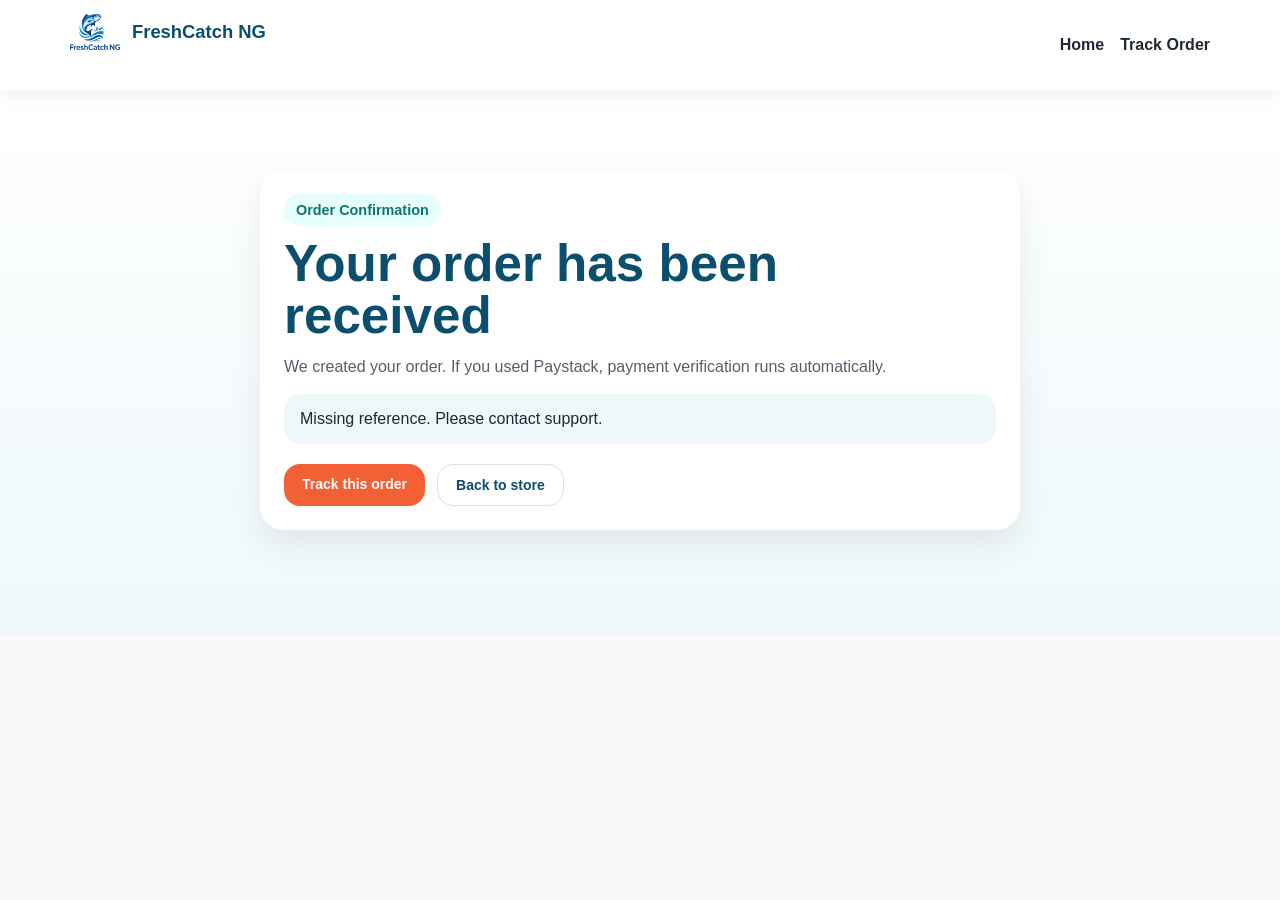
<file: payment-success.html>
<!DOCTYPE html><html lang="en"><head><meta charset="UTF-8" /><meta name="viewport" content="width=device-width, initial-scale=1.0" /><title>Payment Success | FreshCatch NG</title><link rel="icon" href="./assets/freshcatch-logo-trimmed.png" /><link rel="stylesheet" href="./styles.css" /></head><body><header><div class="container"><nav><a class="brand" href="./index.html"><img src="./assets/freshcatch-logo-trimmed.png" alt="FreshCatch NG logo"><span>FreshCatch NG</span></a><div class="nav-links"><a href="./index.html">Home</a><a href="./track.html">Track Order</a></div></nav></div></header><section class="hero" style="padding-top:40px"><div class="container"><div class="track-card fade-up"><div class="badge">Order Confirmation</div><h1 style="font-size:clamp(2rem,4vw,3.2rem)">Your order has been received</h1><p class="muted">We created your order. If you used Paystack, payment verification runs automatically.</p><div id="successBox" class="track-result" style="display:block">Checking order status...</div><div style="display:flex;gap:12px;flex-wrap:wrap;margin-top:20px"><a class="btn btn-primary" id="trackLink" href="./track.html">Track this order</a><a class="btn btn-outline" href="./index.html">Back to store</a></div></div></div></section><script>(async function(){const params=new URLSearchParams(window.location.search);const reference=params.get("reference");const mode=params.get("mode")||"paystack";const box=document.getElementById("successBox");const trackLink=document.getElementById("trackLink");if(!reference){box.textContent="Missing reference. Please contact support.";return;}trackLink.href=`./track.html?reference=${encodeURIComponent(reference)}`;if(mode==="paystack"){try{const res=await fetch(`/api/verify-paystack?reference=${encodeURIComponent(reference)}`);const data=await res.json();if(res.ok&&data.status){box.innerHTML=`<strong>Payment confirmed.</strong><br>Reference: ${reference}<br>Status: ${data.data.status}`;}else{box.innerHTML=`<strong>Order created.</strong><br>Reference: ${reference}<br>Payment verification is still pending.`;}}catch(e){box.innerHTML=`<strong>Order created.</strong><br>Reference: ${reference}<br>Verification will continue on the tracking page.`;}}else{box.innerHTML=`<strong>WhatsApp order created.</strong><br>Reference: ${reference}<br>Our team will confirm your order shortly.`;}})();</script></body></html>
</file>
<file: styles.css>
:root{--blue:#0b4f6c;--green:#1b998b;--accent:#f46036;--bg:#f7f9fb;--text:#1f2933;--white:#fff;--shadow:0 14px 34px rgba(0,0,0,.08);--shadow-hover:0 18px 40px rgba(11,79,108,.18)}
*{box-sizing:border-box} html{scroll-behavior:smooth} body{margin:0;font-family:Inter,Arial,sans-serif;background:var(--bg);color:var(--text);overflow-x:hidden}
.container{max-width:1180px;margin:0 auto;padding:0 20px}
header{position:sticky;top:0;z-index:50;background:rgba(255,255,255,.92);backdrop-filter:blur(10px);box-shadow:0 6px 18px rgba(0,0,0,.06)}
nav{display:flex;align-items:center;justify-content:space-between;padding:14px 0;gap:20px}
.brand{display:flex;align-items:center;gap:12px;font-weight:800;color:var(--blue);font-size:1.2rem;text-decoration:none}
.brand img{width:54px;height:auto}
.nav-links{display:flex;gap:16px;align-items:center;flex-wrap:wrap}.nav-links a{text-decoration:none;color:var(--text);font-weight:600}
.btn{display:inline-block;padding:12px 18px;border-radius:999px;text-decoration:none;border:none;font-weight:800;cursor:pointer;transition:transform .25s ease, box-shadow .25s ease}
.btn:hover{transform:translateY(-2px);box-shadow:var(--shadow-hover)}
.btn-primary{background:var(--accent);color:#fff}.btn-secondary{background:var(--green);color:#fff}.btn-outline{background:#fff;color:var(--blue);border:2px solid var(--blue)}
.hero{padding:64px 0;background:linear-gradient(180deg,#fff 0%,#eef8fb 100%)} .hero-wrap{display:grid;grid-template-columns:1.08fr .92fr;gap:28px;align-items:center}
.hero-card,.card{background:#fff;border-radius:24px;box-shadow:var(--shadow)} .hero-card{padding:20px}.hero-card img{width:100%;height:430px;object-fit:cover;border-radius:18px}
.badge{display:inline-block;background:#e6fffa;color:#0f766e;font-weight:700;border-radius:999px;padding:8px 12px;font-size:.9rem}
h1{font-size:clamp(2.5rem,5vw,4.2rem);line-height:1.02;margin:12px 0 14px;color:var(--blue)} .section-title{font-size:2rem;margin:0 0 8px;color:var(--blue)} .muted{color:#52606d}
section{padding:58px 0}
.grid-4,.grid-3{display:grid;gap:20px}.grid-4{grid-template-columns:repeat(4,1fr)}.grid-3{grid-template-columns:repeat(3,1fr)}
.card{padding:20px;transition:transform .3s ease, box-shadow .3s ease}.card:hover{transform:translateY(-6px);box-shadow:var(--shadow-hover)}
.product-card img{width:100%;height:180px;object-fit:cover;border-radius:16px}.product-card h3{margin:14px 0 8px;color:var(--blue)}
.price{font-size:1.1rem;color:var(--accent);font-weight:800}.product-actions{display:flex;gap:10px;flex-wrap:wrap;margin-top:12px}
.layout{display:grid;grid-template-columns:1fr 340px;gap:24px;align-items:start}.cart-panel{position:sticky;top:90px}
.cart-list{max-height:350px;overflow:auto;margin:14px 0}.cart-row{display:flex;justify-content:space-between;gap:10px;padding:10px 0;border-bottom:1px solid #e5e7eb}
.qty{display:flex;gap:8px;align-items:center}.qty button{width:28px;height:28px;border:none;border-radius:50%;background:#eaf2f6;cursor:pointer;font-weight:800}
.summary{display:grid;gap:8px;margin-top:16px}.summary div{display:flex;justify-content:space-between}
.cta{background:linear-gradient(135deg,var(--green),var(--blue));color:#fff;border-radius:28px;padding:36px 20px;text-align:center}
.small{font-size:.92rem}.video-grid{display:grid;grid-template-columns:1fr 1fr;gap:20px}.video-card{padding:0;overflow:hidden} iframe{display:block;width:100%;height:320px;border:0}
.step-link{display:block;text-decoration:none;color:inherit}.step-card{position:relative;overflow:hidden;min-height:150px;cursor:pointer}.step-card::after{content:"View details →";position:absolute;right:20px;bottom:18px;color:var(--accent);font-weight:800}
.fade-up{opacity:1;transform:none}.js-enabled .fade-up{opacity:0;transform:translateY(24px);transition:all .7s ease}.js-enabled .fade-up.in-view{opacity:1;transform:translateY(0)} .float{animation:float 5s ease-in-out infinite}.pulse{animation:pulse 2.5s ease-in-out infinite}
@keyframes float{0%,100%{transform:translateY(0)}50%{transform:translateY(-8px)}} @keyframes pulse{0%,100%{box-shadow:0 0 0 0 rgba(244,96,54,.22)}50%{box-shadow:0 0 0 12px rgba(244,96,54,0)}}
footer{padding:34px 0 60px;text-align:center;color:#52606d}
.overlay{position:fixed;inset:0;background:rgba(10,20,30,.55);opacity:0;pointer-events:none;transition:opacity .3s ease;z-index:90}.overlay.open{opacity:1;pointer-events:auto}
.modal{position:fixed;left:50%;top:50%;width:min(820px,92vw);max-height:86vh;overflow:auto;background:#fff;border-radius:26px;box-shadow:0 18px 50px rgba(0,0,0,.24);transform:translate(-50%,-45%) scale(.97);opacity:0;pointer-events:none;transition:all .35s ease;z-index:100;padding:26px}.modal.open{transform:translate(-50%,-50%) scale(1);opacity:1;pointer-events:auto}
.modal h2{margin-top:0;color:var(--blue)} .modal-close{position:sticky;top:0;float:right;background:#eef8fb;color:var(--blue);border:none;border-radius:999px;padding:10px 14px;font-weight:800;cursor:pointer}
.page-transition{position:fixed;inset:0;background:linear-gradient(135deg,var(--blue),var(--green));transform:translateY(100%);z-index:200;pointer-events:none}.page-transition.animate{animation:slideTransition .8s ease forwards} @keyframes slideTransition{0%{transform:translateY(100%)}45%{transform:translateY(0)}100%{transform:translateY(-100%)}}
.track-card{max-width:760px;margin:40px auto;background:#fff;border-radius:24px;padding:24px;box-shadow:var(--shadow)} .track-result{margin-top:18px;padding:16px;border-radius:16px;background:#eef8fb;display:none}
.status-pill{display:inline-block;padding:8px 12px;border-radius:999px;background:#e6fffa;color:#0f766e;font-weight:800}
input,select{padding:12px;border-radius:12px;border:1px solid #d1d5db;width:100%}
.code-block{background:#0f172a;color:#e2e8f0;border-radius:18px;padding:18px;overflow:auto;font-size:.92rem}
@media (max-width:980px){.hero-wrap,.layout,.grid-4,.grid-3,.video-grid{grid-template-columns:1fr}.nav-links{display:none}.cart-panel{position:static}}
@media (max-width:768px){iframe{height:220px}}


.hero-sea-card{padding:0;overflow:hidden;min-height:460px}
.sea-wrap{position:relative;height:460px;border-radius:24px;overflow:hidden;background:linear-gradient(180deg,#7dd3fc 0%,#38bdf8 15%,#0ea5e9 35%,#0369a1 70%,#083344 100%)}
#seaCanvas{display:block;width:100%;height:100%}
.sea-bubbles{position:absolute;inset:0;pointer-events:none}
@media (max-width:980px){
  .hero-sea-card,.sea-wrap{min-height:340px;height:340px}
}


.auth-shell{min-height:100vh;display:grid;place-items:center;padding:30px;background:linear-gradient(180deg,#eef8fb 0%,#f7f9fb 100%)}
.auth-card{width:min(460px,94vw);background:#fff;border-radius:24px;box-shadow:var(--shadow);padding:28px}
.auth-card h1{font-size:2rem;margin:12px 0;color:var(--blue)}
.auth-row{display:grid;gap:12px;margin-top:14px}
.auth-help{margin-top:12px;font-size:.92rem;color:#52606d}
.top-actions{display:flex;gap:10px;flex-wrap:wrap}
.hidden{display:none!important}
.notice{padding:14px 16px;border-radius:14px;background:#eef8fb;color:#0b4f6c;margin:14px 0}
.success{background:#e6fffa;color:#065f46}
.error{background:#fee2e2;color:#991b1b}


/* ===== Premium Admin UI ===== */
.wrap{display:grid;grid-template-columns:280px 1fr;min-height:100vh;background:#f3f6f9}
aside{background:linear-gradient(180deg,#082f49 0%,#0b4f6c 100%);color:#fff;padding:28px 18px}
.brand{display:flex;align-items:center;gap:12px;font-weight:800;font-size:1.15rem;margin-bottom:26px}
.brand img{width:50px;height:auto}
.nav{display:grid;gap:10px}
.nav a{display:flex;align-items:center;color:#e6f0f7;text-decoration:none;padding:14px 18px;border-radius:16px;font-size:15px;font-weight:600;transition:all .25s ease}
.nav a.active,.nav a:hover{background:rgba(255,255,255,.14);transform:translateX(2px)}
main{padding:30px 34px}
.topbar{display:flex;justify-content:space-between;align-items:flex-start;gap:18px;margin-bottom:24px}
.topbar h1{font-size:26px !important;font-weight:800;letter-spacing:-0.3px;margin:0;color:#0b4f6c}
.topbar .muted{font-size:15px}
.top-actions{display:flex;gap:12px;align-items:center;flex-wrap:wrap}
.top-actions .btn,.controls .btn-primary{height:56px}
.controls{display:flex;gap:14px;flex-wrap:wrap;align-items:center}
.controls input,.controls select{
  min-width:270px;
  height:56px;
  border:1px solid #d7e0e8;
  background:#fff;
  border-radius:18px;
  font-size:14px;
  padding:0 16px;
  box-shadow:0 4px 12px rgba(15,23,42,.04);
}
.controls select{min-width:220px}
.grid{display:grid;grid-template-columns:repeat(4,1fr);gap:20px;margin-bottom:26px}
.card{
  background:#fff;
  border-radius:24px;
  box-shadow:0 10px 28px rgba(15,23,42,.06);
  padding:24px 26px;
  border:1px solid #eef3f7;
}
.metric{font-size:22px !important;font-weight:800;color:#0b4f6c;line-height:1.2}
.card .muted{font-size:15px;margin-bottom:12px}
.section-title{font-size:19px;font-weight:800;color:#0b4f6c;margin:0 0 14px}
table{
  width:100%;
  border-collapse:separate;
  border-spacing:0;
  background:#fff;
  border-radius:24px;
  overflow:hidden;
  box-shadow:0 10px 28px rgba(15,23,42,.06);
  border:1px solid #eef3f7;
}
table th{
  font-size:14px;
  font-weight:700;
  color:#0b4f6c;
  background:#eef8fb;
  padding:18px 16px;
}
table td{
  font-size:14px;
  color:#1f2937;
  padding:18px 16px;
  border-top:1px solid #edf2f7;
  vertical-align:top;
}
.row-actions{display:flex;gap:8px;flex-wrap:wrap}
.mini{
  padding:8px 10px;
  border-radius:12px;
  background:#f3f7fb;
  color:#0b4f6c;
  border:1px solid #e3ebf2;
  font-size:12px;
  font-weight:700;
}
.pill{
  display:inline-flex;
  align-items:center;
  padding:6px 10px;
  border-radius:999px;
  background:#e8fbf4;
  color:#0f766e;
  font-size:12px;
  font-weight:800;
}
.notice{
  padding:14px 16px;
  border-radius:16px;
  background:#eef8fb;
  color:#0b4f6c;
  margin:12px 0 20px;
  font-size:14px;
}
.auth-shell{
  min-height:100vh;
  display:grid;
  place-items:center;
  padding:30px;
  background:linear-gradient(180deg,#edf7fb 0%,#f7f9fb 100%);
}
.auth-card{
  width:min(470px,94vw);
  background:#fff;
  border-radius:28px;
  box-shadow:0 16px 38px rgba(15,23,42,.08);
  padding:32px;
  border:1px solid #edf2f7;
}
.auth-card h1{font-size:28px !important;font-weight:800;margin:12px 0;color:#0b4f6c}
.auth-row{display:grid;gap:12px;margin-top:14px}
.auth-row input{
  height:54px;
  border-radius:16px;
  border:1px solid #d9e2ec;
  font-size:14px;
  padding:0 16px;
}
.btn,.btn-primary,.btn-outline{
  font-size:14px;
  font-weight:700;
  border-radius:16px;
}
.btn-primary{
  background:#f46036;
  color:#fff;
}
.btn-outline{
  background:#fff;
  color:#0b4f6c;
  border:1px solid #d9e2ec;
}
.auth-help{font-size:13px;line-height:1.6;color:#52606d}
input,select,button{font-size:14px}
@media (max-width:1100px){
  .grid{grid-template-columns:repeat(2,1fr)}
  .wrap{grid-template-columns:1fr}
  aside{display:none}
  main{padding:22px}
}
@media (max-width:700px){
  .grid{grid-template-columns:1fr}
  .topbar{flex-direction:column}
  .controls{width:100%}
  .controls input,.controls select{width:100%;min-width:0}
}


/* ===== Realtime toast ===== */
.toast-stack{
  position:fixed;
  right:18px;
  bottom:18px;
  z-index:9999;
  display:grid;
  gap:10px;
}
.toast{
  min-width:260px;
  max-width:360px;
  background:#0b4f6c;
  color:#fff;
  padding:14px 16px;
  border-radius:16px;
  box-shadow:0 16px 40px rgba(15,23,42,.18);
  font-size:13px;
  line-height:1.4;
}
.toast strong{display:block;margin-bottom:4px}
.toast.success{background:#065f46}
.toast.info{background:#0b4f6c}


/* ===== Vendor + Rider upgrade ===== */
.split-2{display:grid;grid-template-columns:1fr 1fr;gap:20px}
.form-grid{display:grid;grid-template-columns:1fr 1fr;gap:12px}
.form-grid .full{grid-column:1/-1}
.panel-card{background:#fff;border-radius:24px;box-shadow:0 10px 28px rgba(15,23,42,.06);border:1px solid #eef3f7;padding:22px}
.list-table{width:100%;border-collapse:separate;border-spacing:0}
.list-table th,.list-table td{padding:12px 10px;font-size:13px;border-top:1px solid #edf2f7}
.list-table th{background:#eef8fb;color:#0b4f6c;font-weight:700}
.map-box{min-height:280px;border-radius:22px;background:linear-gradient(180deg,#eef8fb,#f7f9fb);display:grid;place-items:center;color:#52606d;border:1px dashed #c7d2da}
.tag{display:inline-flex;padding:6px 10px;border-radius:999px;background:#f3f7fb;color:#0b4f6c;font-size:12px;font-weight:700}
@media (max-width:900px){.split-2,.form-grid{grid-template-columns:1fr}}


/* ===== GPS + Inventory upgrade ===== */
.inventory-layout{display:grid;grid-template-columns:380px 1fr;gap:20px}
.inventory-card,.map-card{background:#fff;border-radius:24px;box-shadow:0 10px 28px rgba(15,23,42,.06);border:1px solid #eef3f7;padding:22px}
#riderMap{min-height:360px;border-radius:22px;overflow:hidden;background:#eef8fb}
.stat-chip{display:inline-flex;align-items:center;gap:6px;padding:8px 12px;border-radius:999px;background:#eef8fb;color:#0b4f6c;font-size:12px;font-weight:700}
.vendor-select{width:100%}
.rider-portal-shell{min-height:100vh;display:grid;place-items:center;padding:24px;background:linear-gradient(180deg,#eef8fb 0%,#f7f9fb 100%)}
.rider-portal-card{width:min(560px,94vw);background:#fff;border-radius:28px;box-shadow:0 16px 38px rgba(15,23,42,.08);padding:28px}
.rider-status{display:grid;gap:10px;margin-top:16px}
.small-note{font-size:12px;line-height:1.45;color:#52606d}
@media (max-width: 1000px){.inventory-layout{grid-template-columns:1fr}}


/* ===== Original cart version restore ===== */
.cart-panel .card{
  padding: 14px 14px 16px !important;
  border-radius: 22px !important;
  max-width: 100% !important;
}
.cart-panel h3{
  font-size: 17px !important;
  margin: 0 0 10px !important;
  font-weight: 800 !important;
  color: #0b4f6c !important;
}
.cart-panel #emptyCart{
  font-size: 12px !important;
  margin-bottom: 8px !important;
}
.cart-panel .cart-list{
  max-height: 110px !important;
  overflow: auto !important;
  margin: 8px 0 !important;
}
.cart-panel .summary{
  gap: 4px !important;
  margin-top: 8px !important;
}
.cart-panel .summary div{
  font-size: 12px !important;
  line-height: 1.25 !important;
}
.cart-panel .summary strong{
  font-size: 12px !important;
}
.cart-panel input,
.cart-panel select{
  height: 30px !important;
  min-height: 30px !important;
  padding: 0 10px !important;
  border-radius: 10px !important;
  font-size: 12px !important;
  line-height: 30px !important;
}
.cart-panel select{
  padding-right: 30px !important;
}
.cart-panel button.btn,
.cart-panel .btn-primary,
.cart-panel .btn-secondary{
  height: 30px !important;
  min-height: 30px !important;
  padding: 0 12px !important;
  border-radius: 999px !important;
  font-size: 12px !important;
  line-height: 30px !important;
  font-weight: 700 !important;
}
.cart-panel .small,
.cart-panel .muted{
  font-size: 11px !important;
  line-height: 1.25 !important;
}
.cart-panel p.small.muted{
  margin-top: 10px !important;
}
.cart-panel .card > div[style*="display:grid;gap:10px;margin-top:18px"]{
  gap: 8px !important;
  margin-top: 10px !important;
}
.cart-panel .card > div[style*="margin-top:18px;display:grid;gap:10px"]{
  gap: 8px !important;
  margin-top: 10px !important;
}
@media (max-width: 700px){
  .cart-panel .card{
    padding: 12px 12px 14px !important;
  }
  .cart-panel h3{
    font-size: 16px !important;
  }
  .cart-panel input,
  .cart-panel select,
  .cart-panel button.btn,
  .cart-panel .btn-primary,
  .cart-panel .btn-secondary{
    height: 28px !important;
    min-height: 28px !important;
    line-height: 28px !important;
    font-size: 11px !important;
  }
  .cart-panel .summary div,
  .cart-panel .summary strong,
  .cart-panel #emptyCart{
    font-size: 11px !important;
  }
  .cart-panel .small,
  .cart-panel .muted{
    font-size: 10px !important;
  }
}


/* ===== Premium fish hero ===== */
.premium-hero{
  position:relative;
  min-height:500px;
  border-radius:28px;
  overflow:hidden;
  box-shadow:0 18px 42px rgba(15,23,42,.16);
  background:#0b4f6c;
}
.premium-hero-image{
  position:absolute;
  inset:0;
  width:100%;
  height:100%;
  object-fit:cover;
  display:block;
}
.premium-hero-overlay{
  position:absolute;
  inset:0;
  background:
    linear-gradient(90deg, rgba(8,47,73,.82) 0%, rgba(8,47,73,.55) 36%, rgba(8,47,73,.15) 100%),
    linear-gradient(180deg, rgba(0,0,0,.05) 0%, rgba(0,0,0,.24) 100%);
}
.premium-hero-content{
  position:relative;
  z-index:2;
  max-width:560px;
  padding:56px 52px;
  color:#fff;
}
.premium-hero-content .badge{
  margin-bottom:16px;
}
.premium-hero-content h1{
  color:#fff;
  margin:0 0 14px;
  font-size:clamp(2.4rem, 5vw, 4.4rem);
  line-height:0.98;
  letter-spacing:-1.2px;
}
.premium-hero-copy{
  color:rgba(255,255,255,.88) !important;
  font-size:1.02rem;
  max-width:520px;
  margin:0 0 24px;
}
.premium-hero-actions{
  display:flex;
  gap:12px;
  flex-wrap:wrap;
}
.premium-hero-outline{
  background:rgba(255,255,255,.14) !important;
  color:#fff !important;
  border:1px solid rgba(255,255,255,.24) !important;
}
.premium-hero-outline:hover{
  background:rgba(255,255,255,.22) !important;
}
@media (max-width: 900px){
  .premium-hero{
    min-height:400px;
  }
  .premium-hero-content{
    padding:34px 24px;
    max-width:100%;
  }
}
@media (max-width: 640px){
  .premium-hero{
    min-height:320px;
    border-radius:22px;
  }
  .premium-hero-content{
    padding:22px 16px;
  }
  .premium-hero-copy{
    font-size:.92rem;
  }
}

.brand--text-only {
  padding-left: 0.25rem;
}
.brand--text-only span {
  margin-left: 0;
}
.product-image {
  object-fit: cover;
  background: #fff;
}

/* Render fix additions */
.brand--text-only img{display:none}
.product-card img{background:#eaf2f6}


/* ===== Mobile compatibility upgrade ===== */
img{max-width:100%}

@media (max-width: 1024px){
  .container{padding:0 16px}
  nav{flex-direction:column;align-items:stretch;gap:12px}
  .brand{justify-content:center}
  .nav-links{
    display:flex !important;
    flex-wrap:nowrap;
    overflow-x:auto;
    -webkit-overflow-scrolling:touch;
    gap:12px;
    padding:4px 2px 8px;
    scrollbar-width:none;
  }
  .nav-links::-webkit-scrollbar{display:none}
  .nav-links a{white-space:nowrap;font-size:14px}
  .premium-hero{min-height:420px !important}
  .premium-hero-content{max-width:100%;padding:32px 22px !important}
  .premium-hero-content h1{font-size:clamp(2rem,7vw,3rem) !important}
  .premium-hero-copy{font-size:.98rem !important}
  .layout{grid-template-columns:1fr !important;gap:18px !important}
  .cart-panel{position:static !important;top:auto !important}
  .grid-3{grid-template-columns:repeat(2,minmax(0,1fr)) !important;gap:16px !important}
  .grid-4{grid-template-columns:repeat(2,minmax(0,1fr)) !important;gap:16px !important}
  .product-card img{height:165px}
  .product-actions .btn{width:100%;text-align:center}
  .cart-panel .card{padding:18px !important}
  .cart-panel input,
  .cart-panel select,
  .cart-panel .btn{min-height:44px !important;font-size:14px !important}
  .cart-panel .qty button{width:34px;height:34px}
  .track-card{padding:20px !important;margin:20px auto !important}
  .cta{padding:28px 16px !important;border-radius:22px !important}
  .video-grid{grid-template-columns:1fr !important}
}

@media (max-width: 680px){
  body{font-size:14px}
  h1{font-size:clamp(1.8rem,8vw,2.4rem) !important}
  .section-title{font-size:1.5rem !important}
  .premium-hero{min-height:320px !important;border-radius:22px !important}
  .premium-hero-content{padding:18px 16px 22px !important}
  .premium-hero-actions{display:grid !important;grid-template-columns:1fr;gap:10px !important}
  .premium-hero-actions .btn{width:100%;text-align:center}
  .grid-3,.grid-4{grid-template-columns:1fr !important}
  .card{padding:16px !important}
  .product-card h3{font-size:1rem !important}
  .product-card img{height:190px !important}
  .layout{gap:14px !important}
  .summary div{font-size:13px}
  .track-card input,.track-card .btn{min-height:46px}
  footer{padding:28px 0 44px !important}
  .modal{width:min(94vw,94vw) !important;padding:18px !important;border-radius:20px !important}
  .modal-close{padding:8px 12px !important}
  .auth-shell{padding:16px !important}
  .auth-card,.rider-portal-card{padding:20px !important;border-radius:22px !important}
  .auth-row input,.auth-row .btn,.top-actions .btn{min-height:46px !important}
}

@media (max-width: 1100px){
  .wrap{grid-template-columns:1fr !important}
  aside{
    display:block !important;
    position:sticky;
    top:0;
    z-index:40;
    padding:12px !important;
    border-bottom-left-radius:18px;
    border-bottom-right-radius:18px;
  }
  aside .brand{margin-bottom:12px;justify-content:center}
  .nav{
    display:flex !important;
    flex-wrap:nowrap;
    overflow-x:auto;
    gap:10px;
    padding-bottom:4px;
    scrollbar-width:none;
  }
  .nav::-webkit-scrollbar{display:none}
  .nav a{
    white-space:nowrap;
    padding:10px 14px !important;
    font-size:13px !important;
    flex:0 0 auto;
  }
  main{padding:18px 14px !important}
  .controls{width:100%}
  .controls input,.controls select,.controls .btn-primary{
    width:100% !important;
    min-width:0 !important;
    height:46px !important;
    border-radius:14px !important;
  }
  .topbar{flex-direction:column !important;align-items:stretch !important}
  .top-actions{width:100%;justify-content:space-between}
  table,thead,tbody,th,td,tr{display:block}
  thead{display:none}
  table{box-shadow:none !important;border:none !important;background:transparent !important}
  tr{
    display:block;
    background:#fff;
    border-radius:18px;
    box-shadow:0 8px 24px rgba(15,23,42,.07);
    padding:6px 0;
    margin-bottom:14px;
    border:1px solid #eef3f7;
  }
  td{
    border-top:none !important;
    border-bottom:1px solid #eef2f6;
    padding:12px 14px !important;
  }
  td:last-child{border-bottom:none}
  .split-2,.inventory-layout,.form-grid{grid-template-columns:1fr !important}
  #riderMap{min-height:260px !important}
  .row-actions{gap:6px}
  .row-actions .mini{min-height:36px}
}

/* Production upgrades */
#ordersBody select{
  width:100%;
  min-height:36px;
  border:1px solid #d7e0e8;
  border-radius:12px;
  padding:8px 10px;
  background:#fff;
}
.track-result p{margin:8px 0}
</file>
